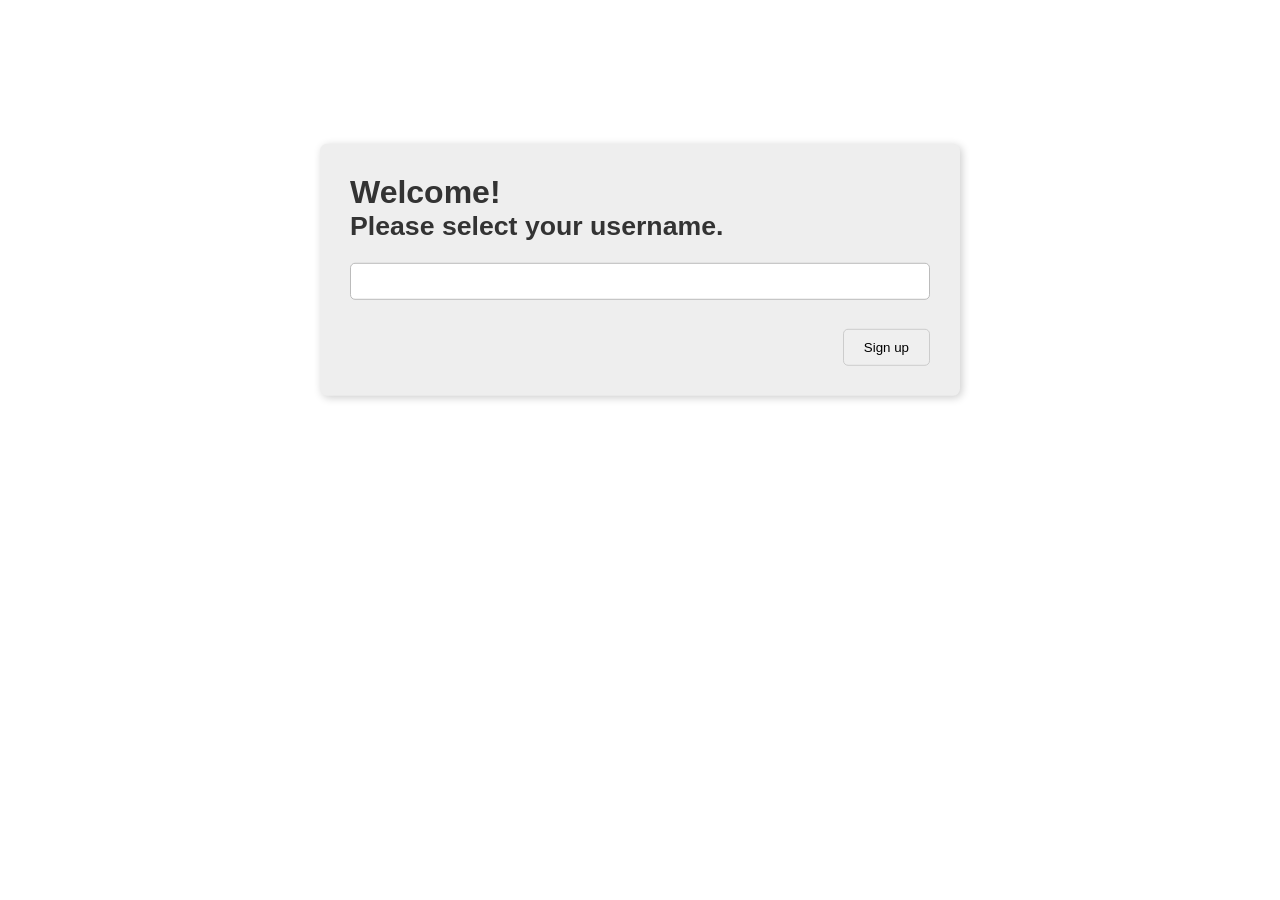
<file: public/signup.html>
<!DOCTYPE html>
<html lang="en">
<head>
    <meta charset="UTF-8">
    <title>Sign up</title>
    <link rel="stylesheet" href="style.css">

    <script>
        (function (i, s, o, g, r, a, m) {
            i['GoogleAnalyticsObject'] = r;
            i[r] = i[r] || function () {
                    (i[r].q = i[r].q || []).push(arguments)
                }, i[r].l = 1 * new Date();
            a = s.createElement(o),
                m = s.getElementsByTagName(o)[0];
            a.async = 1;
            a.src = g;
            m.parentNode.insertBefore(a, m)
        })(window, document, 'script', 'https://www.google-analytics.com/analytics.js', 'ga');

        ga('create', 'UA-96985737-1', 'auto');
        ga('send', 'pageview');

    </script>
</head>
<body class="signup">
<div class="signup-container">
    <h1>Welcome!
        <small>Please select your username.</small>
    </h1>

    <form action="/signup/do" method="POST">
        <input type="text" class="username" name="name" maxlength="32">
        <input type="hidden" id="token" name="token">

        <input type="submit" value="Sign up">
        <span class="error" id="error"></span>
    </form>

    <script>
        if (window.location.search.indexOf("error=") >= 0) {
            document.getElementById("error").innerText = decodeURIComponent(window.location.search.split("error=")[1].split("&")[0]);
        }

        if (window.location.search.indexOf("token=") >= 0) {
            document.getElementById("token")["value"] = decodeURIComponent(window.location.search.split("token=")[1].split("&")[0]);
        }
    </script>
</div>
</body>
</html>
</file>
<file: public/style.css>
/*//////////////////////////*\
| General Styles
\*\\\\\\\\\\\\\\\\\\\\\\\\\\*/

html, body {
    margin: 0;
    width: 100%;
    height: 100%;
    background-color: #ccc;
    overflow: hidden;
    position: relative;
    font-family: sans-serif;
}

* {
    box-sizing: border-box;
}

a, a:hover, a:visited, a:active {
    color: inherit;
}

/*//////////////////////////*\
| Overlays
\*\\\\\\\\\\\\\\\\\\\\\\\\\\*/

.loading {
    position: fixed;
    top: 0;
    left: 0;
    width: 100vw;
    height: 100vh;
    background-color: #444;
    z-index: 999;
}

.loading span {
    text-align: center;
    font-size: 36px;
    color: white;
    position: fixed;
    top: 50%;
    left: 50%;
    transform: translate(-50%, -50%);
}

.message {
    padding: 30px 30px 60px;
    border-radius: 7px;
    background-color: #fff;
    color: #333;
    box-shadow: 2px 2px 8px rgba(0, 0, 0, 0.3);
    max-width: 40%;
    min-width: 20%;
    z-index: 99;

    position: fixed;
    top: 45vh;
    left: 50%;
    transform: translateX(-50%) translateY(-50%);
    word-wrap: break-word;
    overflow-wrap: break-word;
}

.message .button {
    position: fixed;
    bottom: 20px;
    right: 30px;
}

.button {
    cursor: pointer;
    margin-top: 6px;
    margin-right: 6px;
    display: inline-block;
    font-size: 12px;
    border: 1px solid #ccc;
    padding: 5px 10px;
    border-radius: 3px;
}

.button:hover {
    color: #fff;
    background: #ce4747;
}

/*//////////////////////////*\
| Info Drawer
\*\\\\\\\\\\\\\\\\\\\\\\\\\\*/

.info {
    position: fixed;
    left: 0;
    width: 100%;
    background: #333;
    padding: 20px;

    transform: translateY(-100%);
    transition: transform 0.3s ease-in-out;
}

.info.open {
    transform: translateY(0);
}

.info > .open {
    position: absolute;
    top: 100%;
    left: 0;
    background: #333;
    padding: 10px;
    width: 50px;
    text-align: center;
    cursor: pointer;
    font-weight: 700;
    border-radius: 0 0 5px 0;
}

.info div {
    display: inline-block;
    color: #fff;
    vertical-align: top;
}

.info > div {
    margin-right: 30px;
}

.info > div h1 {
    margin: 0 0 10px 0;
    font-size: 25px;
}

.info > div p,
.info > div a {
    margin-top: 0;
    margin-bottom: 0;
    display: block;
}

.info > div > div {
    margin-right: 20px;
}

.info div > * {
    margin-left: 1px;
}

.info form {
    margin-top: 10px;
    display: inline-block;
}

.info div[id*="bitcoin"] {
    margin-top: 7px;
    margin-left: 10px;
    display: inline-block;
}

.info div[id*="bitcoin"] a {
    display: inline-block;
}

/*//////////////////////////*\
| UI
\*\\\\\\\\\\\\\\\\\\\\\\\\\\*/

.ui {
    z-index: 99;
}

.ui > div:first-child {
    position: fixed;
    bottom: 0;
    width: 100%;
    background-color: rgba(255, 255, 255, 0.8);
    box-shadow: 0 0 10px rgba(0, 0, 0, 0.2);
}

.login-overlay, .cooldown-timer {
    position: fixed;
    bottom: 0;
    padding: 0 32px;
    width: 100%;
    background-color: rgba(255, 255, 255, 0.9);
    color: #000;
    font-weight: 700;
    line-height: 50px;
    z-index: 9;

    text-align: center;
    vertical-align: middle;
}

.cooldown-timer {
    font-size: 24px;
    pointer-events: none;
    user-select: none;
}

.palette {
    padding: 10px 0 7px;
    margin: 0 auto;

    overflow-x: auto;
    text-align: center;
    white-space: nowrap;
}

.palette-color {
    display: inline-block;

    min-width: 32px;
    min-height: 32px;
    border: 2px solid black;
    border-radius: 3px;
    margin-right: 10px;
    cursor: pointer;
    bottom: 0;
}

.palette-color:first-child {
    margin-left: 10px;
}

.palette-color.active,
.palette-color.no-touch:hover {
    position: relative;
    bottom: 7px;
}

.reticule {
    position: fixed;
    top: 0;
    left: 0;
    margin: 0;
    border: 2px solid black;
    background-color: rgba(0, 0, 0, 0);
    box-sizing: content-box;
}

.cursor {
    width: 36px;
    height: 36px;
    border: 2px solid black;
    border-radius: 3px;

    position: relative;
    top: 20px;
    left: 10px;
}

.reticule, .cursor {
    pointer-events: none;
    will-change: transform;
    z-index: 1;
}

.bubble {
    display: inline-block;
    padding: 8px 16px;
    background-color: rgba(0, 0, 0, 0.7);
    border-radius: 5px;
    color: #fff;
    z-index: 9;
}

.left {
    position: fixed;
    left: 10px;
    bottom: 10px;
    z-index: 10;
}

.right {
    position: fixed;
    right: 10px;
    bottom: 10px;
    z-index: 10;
}

.userinfo .logout {
    font-size: 0.75em;
    text-decoration: underline;
}

/*//////////////////////////*\
| reCaptcha
\*\\\\\\\\\\\\\\\\\\\\\\\\\\*/

.g-recaptcha {
    display: none;
}

.grecaptcha-badge {
    bottom: 64px !important;
}

/*//////////////////////////*\
| Board Stuff
\*\\\\\\\\\\\\\\\\\\\\\\\\\\*/

.board-container {
    z-index: 0;
    position: fixed;
    top: 0;
    left: 0;
    width: 100vw;
    height: 100vh;

    display: flex;
    align-items: center;
    justify-content: center;
}

.board-zoomer {
    flex: 0 0 100px;
}

.board-mover {
    background-color: #fff;
}

.board {
    display: block;
}

.pixelate {
    /* don't allow selecting them */
    -webkit-touch-callout:none;
    -webkit-user-select:none;
    -khtml-user-select:none;
    -moz-user-select:none;
    -ms-user-select:none;
    -o-user-select:none;
    user-select:none;

    /* and actually pixelate them */
    image-rendering: optimizeSpeed; /* Legal fallback */
    -ms-interpolation-mode: nearest-neighbor;
    image-rendering: -webkit-optimize-contrast;
    image-rendering: -webkit-crisp-edges;
    image-rendering: -moz-crisp-edges;
    image-rendering: -o-crisp-edges;
    image-rendering: pixelated;
    image-rendering: crisp-edges;
}

.board-template {
    position: absolute;
    pointer-events: none;
    top: 0;
    left: 0;
    margin: 0;
    z-index: 5;
}

.grid {
    position: fixed;
    top: 0;
    left: 0;
    z-index: 1;
    width: 110vw;
    height: 110vh;
    pointer-events: none;
    background-image: linear-gradient(to right, #aaa 1px, transparent 1px), linear-gradient(to bottom, #aaa 1px, transparent 1px);
}

/*//////////////////////////*\
| Sign Up
\*\\\\\\\\\\\\\\\\\\\\\\\\\\*/

.signup {
    background-color: white;
}

.signup .signup-container {
    padding: 30px 30px 80px;
    border-radius: 7px;
    background-color: #eee;
    color: #333;
    box-shadow: 2px 2px 8px rgba(0, 0, 0, 0.2);
    width: 50%;

    position: fixed;
    top: 30vh;
    left: 50%;
    transform: translateX(-50%) translateY(-50%);
}

.signup .signup-container h1 {
    margin-top: 0;
}

.signup .signup-container h1 small {
    display: block;
}

.signup .signup-container input[type="submit"] {
    cursor: pointer;
    position: fixed;
    bottom: 30px;
    right: 30px;
    border: 1px solid #ccc;
    padding: 10px 20px;
    border-radius: 5px;
}

.signup .signup-container input[type="submit"]:hover {
    color: #fff;
    background: #4ebf62;
}

.signup .username {
    border: 1px solid #bbb;
    border-radius: 5px;
    padding: 10px;
    width: 100%;
    margin-bottom: 16px;
}

.signup .error {
    color: #ff0000;
    font-weight: 700;
}

/*.signup .error::before {
  content: "Error: ";
}*/

/*//////////////////////////*\
| Mobile Styles
\*\\\\\\\\\\\\\\\\\\\\\\\\\\*/

@media (max-width: 1300px) {
    .ui .left, .ui .right {
        bottom: 70px;
    }
}

@media (max-width: 768px) {
    .info {
        display: none;
    }

    .palette {
        width: 100%;
    }

    .ui .left {
        top: 64px;
        left: 16px;
        bottom: auto;
        right: auto;
    }

    .ui .right {
        top: 16px;
        left: 16px;
        bottom: auto;
        right: auto;
    }
}
</file>
